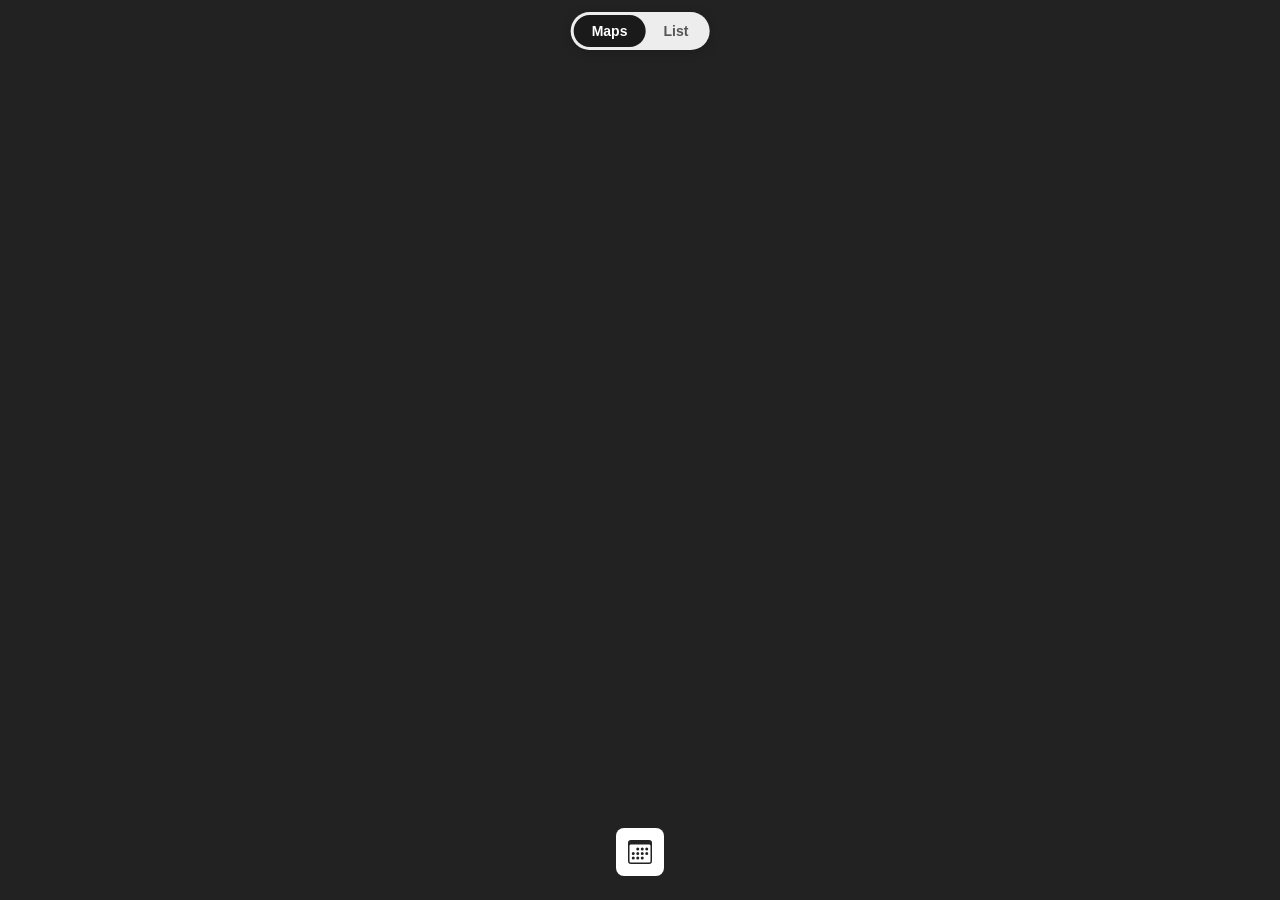
<file: events/index.html>
<!DOCTYPE html>
<html lang="vi">
  <head>
    <meta charset="UTF-8" />
    <link rel="manifest" href="/events/manifest.json" />

    <meta name="mobile-web-app-capable" content="yes" />
    <meta name="apple-mobile-web-app-capable" content="yes" />
    <meta
      name="apple-mobile-web-app-status-bar-style"
      content="black-translucent"
    />
    <meta name="apple-mobile-web-app-title" content="SG Events" />
    <link rel="apple-touch-icon" href="/events/icon-192.png" />

    <meta name="theme-color" content="#222222" />
    <meta
      name="viewport"
      content="width=device-width, initial-scale=1, maximum-scale=1, user-scalable=no,
    viewport-fit=cover"
    />
    <script>
      if (
        navigator.standalone ||
        matchMedia("(display-mode: standalone)").matches
      ) {
        document.documentElement.classList.add("is-standalone");
      }
    </script>
    <title>Saigon Maps | Events</title>
    <meta
      name="description"
      content="Khám phá lịch trình, sự kiện văn hóa nghệ thuật, workshop và âm nhạc tại Sài Gòn trên bản đồ tương tác."
    />

    <!-- Open Graph / link preview -->
    <meta property="og:type" content="website" />
    <meta property="og:site_name" content="Saigon Maps" />
    <meta property="og:title" content="Saigon Maps — SG Events" />
    <meta
      property="og:description"
      content="Khám phá lịch trình, sự kiện văn hóa nghệ thuật, workshop và âm nhạc tại Sài Gòn trên bản đồ tương tác."
    />
    <meta property="og:url" content="https://saigonmaps.github.io/events/" />
    <meta
      property="og:image"
      content="https://saigonmaps.github.io/events/og-image.png"
    />
    <meta property="og:image:width" content="1200" />
    <meta property="og:image:height" content="630" />
    <meta
      property="og:image:alt"
      content="Bản đồ sự kiện văn hóa nghệ thuật tại Sài Gòn"
    />

    <!-- Twitter card -->
    <meta name="twitter:card" content="summary_large_image" />
    <meta name="twitter:title" content="Saigon Maps — SG Events" />
    <meta
      name="twitter:description"
      content="Khám phá lịch trình, sự kiện văn hóa nghệ thuật, workshop và âm nhạc tại Sài Gòn trên bản đồ tương tác."
    />
    <meta
      name="twitter:image"
      content="https://saigonmaps.github.io/events/og-image.png"
    />

    <link rel="icon" type="image/x-icon" href="/favicon.ico" />
    <link rel="stylesheet" href="/shared.css" />
    <!-- <link
      href="https://unpkg.com/maplibre-gl@^5.9.0/dist/maplibre-gl.css"
      rel="stylesheet"
    />
    <script src="https://unpkg.com/maplibre-gl@^5.9.0/dist/maplibre-gl.js"></script> -->
    <link
      href="https://api.mapbox.com/mapbox-gl-js/v3.9.4/mapbox-gl.css"
      rel="stylesheet"
    />
    <script src="https://api.mapbox.com/mapbox-gl-js/v3.9.4/mapbox-gl.js"></script>
    <style>
      html,
      body {
        touch-action: manipulation;
        height: 100%;
        margin: 0;
        padding: 0;
        font-family: -apple-system, BlinkMacSystemFont, "Segoe UI", Roboto,
          "Helvetica Neue", Arial, sans-serif;
        overflow: hidden;
        background-color: #222;
        box-sizing: border-box;
      }

      #map {
        width: 100%;
        height: 100%;
        min-height: 100dvh;
        position: fixed;
        top: 0;
        left: 0;
      }

      /* MAP/LIST + MONTH FILTER */
      #view-toggle,
      #month-toggle {
        position: fixed;
        left: 50%;
        transform: translateX(-50%);
        display: flex;
        padding: 3px;
        background: rgba(255, 255, 255, 0.92);
        border-radius: 999px;
        box-shadow: 0 2px 12px rgba(0, 0, 0, 0.18);
        z-index: 10;
      }
      #view-toggle {
        top: 12px;
      }
      #month-toggle {
        top: 64px;
      }
      #month-toggle[hidden],
      #list-view[hidden] {
        display: none;
      }
      #view-toggle button,
      #month-toggle button {
        border: 0;
        background: transparent;
        border-radius: 999px;
        font: inherit;
        font-weight: 600;
        color: #555;
        cursor: pointer;
      }
      #view-toggle button {
        padding: 8px 18px;
        font-size: 14px;
      }
      #month-toggle button {
        padding: 7px 14px;
        font-size: 13px;
      }
      #view-toggle button.active,
      #month-toggle button.active {
        background: #1a1a1a;
        color: #fff;
      }
      #list-view {
        position: fixed;
        inset: 0;
        overflow-y: auto;
        background: #222;
        z-index: 5;
      }
      #list-view::before,
      #list-view::after {
        content: "";
        position: fixed;
        left: 0;
        right: 0;
        z-index: 8;
        pointer-events: none;
        backdrop-filter: blur(7px);
      }
      #list-view::before {
        top: 0;
        height: 116px;
        background: linear-gradient(
          #222 28%,
          rgba(34, 34, 34, 0.82) 68%,
          transparent
        );
      }
      #list-view::after {
        bottom: 0;
        height: 92px;
        background: linear-gradient(
          transparent,
          rgba(34, 34, 34, 0.88) 70%,
          #222
        );
      }
      #list-container {
        --card-gap: clamp(12px, 4vw, 20px);
        width: min(460px, calc(100% - 8px));
        margin: 0 auto;
        padding: 148px 6px 180px;
        box-sizing: border-box;
        display: flex;
        gap: var(--card-gap);
        align-items: flex-start;
      }
      .event-column {
        flex: 1 1 0;
        min-width: 0;
        display: flex;
        flex-direction: column;
        gap: var(--card-gap);
      }
      .event-card {
        width: 100%;
      }
      .event-card > .popup {
        width: auto;
        padding: 0;
        background: transparent;
        box-shadow: none;
      }
      .event-card > .popup > .popup {
        --card-pad-x: clamp(10px, 3vw, 14px);
        --card-pad-y: clamp(10px, 2.5vw, 12px);
        box-sizing: border-box;
        width: 100%;
        padding: var(--card-pad-y) var(--card-pad-x) clamp(14px, 3.5vw, 16px);
        border-radius: clamp(12px, 3vw, 14px);
        overflow: hidden;
        background: #fff;
        color: #1a1a1a;
        box-shadow: 0 4px 16px rgba(0, 0, 0, 0.12);
      }
      .event-card .popup-title {
        font-size: clamp(14px, 2.7vw, 15px);
        margin-bottom: 6px;
      }
      .event-card .popup-host {
        font-size: clamp(11px, 2.2vw, 12px);
        margin-bottom: 10px;
      }
      .event-card .popup-time {
        font-size: clamp(11px, 2.2vw, 12px);
        margin-bottom: clamp(12px, 3vw, 14px);
      }
      .event-card .popup-actions {
        gap: clamp(6px, 2vw, 8px);
      }
      .event-card .popup-map {
        width: clamp(28px, 7vw, 30px);
        height: clamp(28px, 7vw, 30px);
      }
      .event-card .popup .popup-detail {
        height: clamp(28px, 7vw, 30px);
        padding: 0 clamp(10px, 3vw, 12px);
        font-size: clamp(11px, 2.2vw, 12px);
      }
      .event-card .popup-thumb {
        margin: calc(0px - var(--card-pad-y)) calc(0px - var(--card-pad-x)) 8px;
        width: calc(100% + var(--card-pad-x) + var(--card-pad-x));
      }

      /* POPUP */
      /* .maplibregl-popup-content  */
      .mapboxgl-popup-content {
        font-family: inherit;
        background-color: #ffffff;
        color: #1a1a1a;
        display: flex;
        flex-direction: column;
        border-radius: 16px;
        padding: 16px 18px 22px;
        gap: 4px;
        width: 236px;
        overflow-y: auto;
        box-shadow: 0 4px 16px rgba(0, 0, 0, 0.12);
      }
      /* .maplibregl-popup-anchor-bottom .maplibregl-popup-tip  */
      .mapboxgl-popup-anchor-bottom .mapboxgl-popup-tip {
        border-top-color: #ffffff;
      }
      .popup-title {
        font-family: inherit;
        font-size: 18px;
        font-weight: 700;
        margin: 0 0 8px;
        color: #222;
      }
      .popup {
        display: flex;
        flex-direction: column;
      }
      .popup-thumb {
        display: block;
        width: auto;
        aspect-ratio: 16 / 9;
        object-fit: cover;
        margin: -16px -18px 10px;
        background: #f2f2f2;
      }
      .popup-host {
        display: flex;
        align-items: center;
        gap: 5px;
        max-width: 100%;
        color: #777;
        font-size: 14px;
        margin-bottom: 14px;
        text-decoration: none;
      }
      .popup-host span {
        white-space: nowrap;
        overflow: hidden;
        text-overflow: ellipsis;
      }
      .popup-host b {
        font-size: 17px;
        font-weight: 400;
      }
      .popup-time {
        font-size: 14px;
        margin-bottom: 22px;
        color: #1a1a1a;
      }
      .popup-actions {
        display: flex;
        gap: 10px;
        align-items: center;
      }
      .popup-map {
        flex: none;
        width: 36px;
        height: 36px;
        border: 1px solid #d5d5d5;
        border-radius: 50%;
        display: grid;
        place-items: center;
        background: #fff;
      }
      .popup-map svg {
        width: 18px;
        height: 18px;
        stroke: #707784;
        fill: none;
        stroke-width: 1.8;
        stroke-linecap: round;
        stroke-linejoin: round;
      }
      .popup .popup-detail {
        display: inline-flex;
        align-items: center;
        justify-content: center;
        height: 36px;
        padding: 0 16px;
        border: 1px solid #d5d5d5;
        border-radius: 999px;
        background: transparent;
        color: #777;
        font-size: 14px;
        transition: 0.15s;
      }
      .popup a {
        text-decoration: none;
        transition: 0.15s;
      }
      .popup a:hover {
        opacity: 0.75;
      }

      /* PAGINATION */
      .popup-navigation {
        display: flex;
        justify-content: space-between;
        align-items: center;
        margin-top: 10px;
        padding-top: 8px;
        border-top: 1px solid rgba(0, 0, 0, 0.1);
      }
      .popup-navigation button {
        font: inherit;
        background: #f2f2f2;
        color: #1a1a1a;
        border: none;
        padding: 4px 8px;
        border-radius: 4px;
        cursor: pointer;
      }
      .popup-navigation button:hover {
        background: #e8e8e8;
      }
      .popup-navigation button:disabled {
        background: #f7f7f7;
        color: #bfbfbf;
        cursor: not-allowed;
      }
      .popup-pagination-counter {
        font-size: 13px;
        font-weight: 600;
        color: #6b7280;
      }
      /* SWITCH MAP */
      .mapboxgl-ctrl-group .style-switcher-button {
        width: 29px;
        height: 29px;
        background-color: #fff;
        border: none;
        cursor: pointer;
        display: flex;
        justify-content: center;
        align-items: center;
        padding: 0;
        border-radius: 4px;
      }
      .mapboxgl-ctrl-group .style-switcher-button .style-switcher-icon {
        width: 18px;
        height: 18px;
        filter: invert(0%);
        transition: filter 0.3s ease;
      }
      .mapboxgl-ctrl-group .style-switcher-button.is-satellite {
        background-color: rgba(30, 30, 30);
      }
      .mapboxgl-ctrl-group
        .style-switcher-button.is-satellite
        .style-switcher-icon {
        filter: invert(100%);
      }

      /* CALENDAR */
      #controls {
        position: fixed;
        bottom: 1.5rem;
        left: 50%;
        transform: translateX(-50%);
        display: flex;
        gap: 1rem;
        z-index: 10;
      }
      #calendar-icon,
      #reset-button {
        padding: 12px;
        border: none;
        border-radius: 0.5rem;
        cursor: pointer;
        background-color: white;
        color: #222;
        display: flex;
        align-items: center;
        justify-content: center;
      }
      #reset-button[hidden] {
        display: none;
        opacity: 0;
      }
      #calendar-wrapper {
        position: relative;
      }
      #calendar-popover {
        position: absolute;
        bottom: calc(100% + 12px);
        left: 50%;
        transform: translateX(-50%);
        width: 260px;
        padding: 12px;
        background: white;
        border-radius: 12px;
        box-shadow: 0 4px 24px rgba(0, 0, 0, 0.35);
        z-index: 20;
        user-select: none;
        font-family: inherit;
      }
      #calendar-popover[hidden] {
        display: none;
      }
      .cal-head {
        display: flex;
        align-items: center;
        justify-content: space-between;
        margin-bottom: 8px;
      }
      .cal-head span {
        font-weight: 600;
        font-size: 14px;
        color: #222;
      }
      .cal-grid {
        display: grid;
        grid-template-columns: repeat(7, 32px);
        gap: 2px;
        justify-content: space-between;
      }
      .cal-weekdays {
        margin-bottom: 4px;
      }
      .cal-weekdays span {
        display: flex;
        align-items: center;
        justify-content: center;
        height: 24px;
        font-size: 11px;
        color: #999;
      }
      .cal-head button,
      .cal-days button {
        border: none;
        background: none;
        cursor: pointer;
        width: 32px;
        height: 32px;
        padding: 0;
        border-radius: 8px;
        font: inherit;
        font-size: 13px;
        color: #222;
        display: flex;
        align-items: center;
        justify-content: center;
      }
      .cal-head button {
        font-size: 18px;
        color: #666;
      }
      .cal-head button:hover,
      .cal-days button:hover {
        background: #f0f0f0;
      }
      .cal-days button {
        position: relative;
      }
      .cal-days button.today {
        background: #ececec;
      }
      .cal-days button.has-events::after {
        content: "";
        position: absolute;
        bottom: 4px;
        left: 50%;
        transform: translateX(-50%);
        width: 4px;
        height: 4px;
        border-radius: 50%;
        background: #1a1a1a;
      }
      .cal-days button.selected {
        background: #1a1a1a;
        color: #fff;
      }
      .cal-days button.selected.has-events::after {
        background: #fff;
      }
      #calendar-icon svg,
      #reset-button svg {
        width: 24px;
        height: 24px;
        fill: currentColor;
      }
      #calendar-wrapper {
        position: relative;
        display: block;
      }

      .is-standalone {
        --safe-top: env(safe-area-inset-top, 0px);
        --safe-bottom: env(safe-area-inset-bottom, 0px);
        --controls-top: calc(12px + var(--safe-top));
      }
      .is-standalone,
      .is-standalone body {
        /* WebKit can report a shorter fixed viewport in Home Screen mode. */
        height: 100vh;
        overscroll-behavior: none;
      }
      .is-standalone #map {
        position: relative;
        min-height: 0;
      }
      .is-standalone #view-toggle {
        top: var(--controls-top);
      }
      .is-standalone #month-toggle {
        top: calc(64px + var(--safe-top));
      }
      .is-standalone
        #map
        :is(.mapboxgl-ctrl-top-left, .mapboxgl-ctrl-top-right) {
        position: fixed;
        top: var(--controls-top);
      }
      .is-standalone
        #map
        :is(.mapboxgl-ctrl-top-left, .mapboxgl-ctrl-top-right)
        > .mapboxgl-ctrl:first-child {
        margin-top: 0;
      }
      .is-standalone .mapboxgl-ctrl-top-left {
        left: env(safe-area-inset-left, 0px);
      }
      .is-standalone .mapboxgl-ctrl-top-right {
        right: env(safe-area-inset-right, 0px);
      }
      .is-standalone #controls {
        bottom: calc(1.5rem + var(--safe-bottom));
      }
      .is-standalone #list-view::before {
        height: calc(116px + var(--safe-top));
      }
      .is-standalone #list-view::after {
        height: calc(92px + var(--safe-bottom));
      }
      .is-standalone #list-container {
        padding-top: calc(148px + var(--safe-top));
        padding-bottom: calc(180px + var(--safe-bottom));
      }
    </style>
  </head>
  <body>
    <div id="map"></div>
    <div id="month-toggle" hidden role="tablist" aria-label="Chọn tháng">
      <button type="button" data-month="10" role="tab">October</button>
      <button type="button" data-month="11" role="tab">November</button>
      <button type="button" data-month="12" role="tab">December</button>
    </div>
    <div id="view-toggle" role="tablist" aria-label="Chế độ xem">
      <button
        type="button"
        data-view="map"
        class="active"
        role="tab"
        aria-selected="true"
      >
        Maps
      </button>
      <button type="button" data-view="list" role="tab" aria-selected="false">
        List
      </button>
    </div>
    <div id="list-view" hidden><div id="list-container"></div></div>
    <div id="controls">
      <div id="calendar-wrapper">
        <button
          id="calendar-icon"
          type="button"
          title="Chọn ngày"
          aria-haspopup="dialog"
          aria-expanded="false"
        >
          <svg
            xmlns="http://www.w3.org/2000/svg"
            width="16"
            height="16"
            fill="currentColor"
            class="bi bi-calendar3"
            viewBox="0 0 16 16"
          >
            <path
              d="M14 0H2a2 2 0 0 0-2 2v12a2 2 0 0 0 2 2h12a2 2 0 0 0 2-2V2a2 2 0 0 0-2-2M1 3.857C1 3.384 1.448 3 2 3h12c.552 0 1 .384 1 .857v10.286c0 .473-.448.857-1 .857H2c-.552 0-1-.384-1-.857z"
            />
            <path
              d="M6.5 7a1 1 0 1 0 0-2 1 1 0 0 0 0 2m3 0a1 1 0 1 0 0-2 1 1 0 0 0 0 2m3 0a1 1 0 1 0 0-2 1 1 0 0 0 0 2m-9 3a1 1 0 1 0 0-2 1 1 0 0 0 0 2m3 0a1 1 0 1 0 0-2 1 1 0 0 0 0 2m3 0a1 1 0 1 0 0-2 1 1 0 0 0 0 2m3 0a1 1 0 1 0 0-2 1 1 0 0 0 0 2m-9 3a1 1 0 1 0 0-2 1 1 0 0 0 0 2m3 0a1 1 0 1 0 0-2 1 1 0 0 0 0 2m3 0a1 1 0 1 0 0-2 1 1 0 0 0 0 2"
            />
          </svg>
        </button>
        <div id="calendar-popover" role="dialog" aria-label="Chọn ngày" hidden>
          <div class="cal-head">
            <button id="cal-prev" type="button" aria-label="Tháng trước">
              ‹
            </button>
            <span id="cal-title"></span>
            <button id="cal-next" type="button" aria-label="Tháng sau">
              ›
            </button>
          </div>
          <div class="cal-grid cal-weekdays">
            <span>T2</span><span>T3</span><span>T4</span><span>T5</span
            ><span>T6</span><span>T7</span><span>CN</span>
          </div>
          <div class="cal-grid cal-days" id="cal-days"></div>
        </div>
      </div>

      <button id="reset-button" title="Hiện tất cả" hidden>
        <svg
          xmlns="http://www.w3.org/2000/svg"
          width="16"
          height="16"
          fill="currentColor"
          class="bi bi-arrow-counterclockwise"
          viewBox="0 0 16 16"
        >
          <path
            fill-rule="evenodd"
            d="M8 3a5 5 0 1 1-4.546 2.914.5.5 0 0 0-.908-.417A6 6 0 1 0 8 2z"
          />
          <path
            d="M8 4.466V.534a.25.25 0 0 0-.41-.192L5.23 2.308a.25.25 0 0 0 0 .384l2.36 1.966A.25.25 0 0 0 8 4.466"
          />
        </svg>
      </button>
    </div>
    <script src="calendar.js" defer></script>
    <script type="module">
      import {
        // ExpandableMenuControl,
        // addCompassControl,
        // createSiteNavPanel,
        // STREETS_STYLE,
        // SATELLITE_HYBRID_STYLE,
        StyleSwitcherControl,
        // modifyBaseStyle,
      } from "../shared.js";

      mapboxgl.accessToken =
        "pk.eyJ1IjoidG9tdHJhbjMxMDI1MSIsImEiOiJjbW4wYmw3NGowaDN0MnNzZmc5bm80aHRwIn0.tTxyq25x1rRMPVxO8RJjNg";
      const STREETS_STYLE = "mapbox://styles/mapbox/streets-v12";
      const SATELLITE_HYBRID_STYLE =
        "mapbox://styles/mapbox/satellite-streets-v12";

      class MapboxStyleSwitcher extends StyleSwitcherControl {
        onAdd(map) {
          const el = super.onAdd(map);
          el.className = "mapboxgl-ctrl mapboxgl-ctrl-group map-control-group";
          return el;
        }
      }

      function addCompassControl(map, position = "top-left") {
        map.addControl(
          new mapboxgl.NavigationControl({
            showZoom: false,
            showCompass: true,
            visualizePitch: true,
          }),
          position
        );
      }

      // const siteMenuControl = new ExpandableMenuControl(
      //   createSiteNavPanel("events")
      // );

      // --- 0. CORE FLOW ---
      window.onload = async function () {
        const isDataLoaded = await loadEvents("events.json");
        if (isDataLoaded) {
          initializeMap();
          setupEventListeners();
          renderList();
          // Shareable filter: ?date=YYYY-MM-DD opens the map pre-filtered
          const shared = new URLSearchParams(location.search).get("date");
          if (/^\d{4}-\d{2}-\d{2}$/.test(shared || "")) {
            selectedDate = shared;
            filterByDate(shared);
          }
        } else {
          document.getElementById("map").innerHTML =
            '<h1 style="text-align: center;">Không tìm thấy dữ liệu.</h1>';
        }
      };

      // --- 1. CONSTANTS ---
      let map;
      let geojsonData = null;
      let selectedMonth = String(new Date().getMonth() + 1).padStart(2, "0");
      if (!["10", "11", "12"].includes(selectedMonth)) selectedMonth = "10";
      const DATA_SOURCE_ID = "event-points-source";
      const EVENT_LAYER_ID = "event-circles";
      const isStandalone =
        document.documentElement.classList.contains("is-standalone");
      const popup = new mapboxgl.Popup({
        closeButton: false,
        closeOnClick: true,
        closeOnMove: isStandalone,
        offset: 15,
        anchor: isStandalone ? undefined : "bottom",
      });
      // ponytail: styles/switcher/labels come from ../shared.js (also used by tomey, villas)
      function initializeMap() {
        map = new mapboxgl.Map({
          container: "map",
          style: STREETS_STYLE,
          center: [106.6953, 10.7769],
          zoom: 12.5,
          maxBounds: [
            [106.3, 10.35],
            [107.1, 11.2],
          ],
          language: "vi",
          attributionControl: false,
          doubleClickZoom: !isStandalone,
        });
        // Menu icon intentionally disabled on the events page.
        // map.addControl(siteMenuControl, "top-left");
        // map.on("click", () => siteMenuControl.close());
        map.addControl(
          new mapboxgl.GeolocateControl({
            positionOptions: { enableHighAccuracy: true },
            trackUserLocation: true,
          }),
          "top-left"
        );
        map.addControl(
          new MapboxStyleSwitcher({
            streets: STREETS_STYLE,
            satellite: SATELLITE_HYBRID_STYLE,
          }),
          "top-left"
        );
        addCompassControl(map, "top-left");
        map.addControl(
          {
            onAdd() {
              const el = document.createElement("div");
              el.className = "mapboxgl-ctrl mapboxgl-ctrl-group map-control-group";
              const btn = document.createElement("button");
              btn.type = "button";
              btn.textContent = "HN";
              btn.title = "Hanoi Maps Events";
              btn.style.cssText =
                "width:29px;height:29px;font-size:11px;font-weight:700;color:#222;display:flex;align-items:center;justify-content:center;";
              btn.onclick = () =>
                window.open("https://hanoimaps.github.io/events/", "_blank", "noopener");
              el.appendChild(btn);
              return el;
            },
            onRemove() {},
          },
          "top-left"
        );
        map.on("load", () => {
          // modifyBaseStyle(map);
          addDataLayer(map, geojsonData);
          addInteractivityForLayer(map);
          // ponytail: styledata fires mid-load too; style.load only when a style is ready
          map.on("style.load", () => {
            // modifyBaseStyle(map);
            addDataLayer(map, geojsonData);
            if (selectedDate) filterByDate(selectedDate);
          });
          // Shared-link / reload path: filterByDate ran before the style was
          // ready, so (re)apply the pending date filter now that it can stick.
          if (selectedDate) filterByDate(selectedDate);
        });
      }

      async function loadEvents(geoJsonUrl) {
        try {
          // no-cache = always revalidate (304 if unchanged): fresh events, one cheap request
          const response = await fetch(geoJsonUrl, { cache: "no-cache" });
          if (!response.ok)
            throw new Error(`HTTP error! status: ${response.status}`);
          geojsonData = await response.json();
          setCalendarEvents(geojsonData.features);
          return geojsonData.features.length > 0;
        } catch (error) {
          console.error("Error loading GeoJSON data:", error);
          return false;
        }
      }

      function addDataLayer(map, geojsonData) {
        if (map.getLayer(EVENT_LAYER_ID)) map.removeLayer(EVENT_LAYER_ID);
        if (map.getSource(DATA_SOURCE_ID)) map.removeSource(DATA_SOURCE_ID);
        map.addSource(DATA_SOURCE_ID, { type: "geojson", data: geojsonData });
        map.addLayer({
          id: EVENT_LAYER_ID,
          type: "circle",
          source: DATA_SOURCE_ID,
          paint: {
            "circle-color": ["literal", "#3b1753"],
            "circle-radius": [
              "interpolate",
              ["linear"],
              ["zoom"],
              12,
              7,
              16,
              16,
            ],
            "circle-stroke-width": 1.5,
            "circle-stroke-color": "#fff",
            "circle-opacity": 0.8,
          },
        });
      }

      function addInteractivityForLayer(map) {
        function openEventPopup(features, lngLat) {
          const coords = features[0].geometry.coordinates.slice();
          // ponytail: map order isn't guaranteed; YYYY-MM-DD sorts lexicographically
          features = features
            .slice()
            .sort((a, b) =>
              (a.properties.from_date || "").localeCompare(
                b.properties.from_date || ""
              )
            );
          while (Math.abs(lngLat.lng - coords[0]) > 180) {
            coords[0] += lngLat.lng > coords[0] ? 360 : -360;
          }

          let currentEventIndex = 0;

          function updatePopupContent() {
            const html = generatePaginatedPopupContent(
              features,
              currentEventIndex
            );
            popup.setHTML(html);
            // Cần một độ trễ nhỏ để DOM cập nhật trước khi gắn listener
            setTimeout(attachPopupListeners, 0);
          }
          function attachPopupListeners() {
            // Lấy các nút từ bên trong đối tượng popup
            const prevButton = popup.getElement().querySelector("#popup-prev");
            const nextButton = popup.getElement().querySelector("#popup-next");

            if (prevButton) {
              prevButton.addEventListener("click", (e) => {
                e.stopPropagation(); // Ngăn click lan ra bản đồ
                if (currentEventIndex > 0) {
                  currentEventIndex--;
                  updatePopupContent();
                }
              });
            }

            if (nextButton) {
              nextButton.addEventListener("click", (e) => {
                e.stopPropagation(); // Ngăn click lan ra bản đồ
                if (currentEventIndex < features.length - 1) {
                  currentEventIndex++;
                  updatePopupContent();
                }
              });
            }
          }

          //   let itemsHtml = "";
          //   features.forEach((feature, index) => {
          //     const props = feature.properties;

          //     if (index > 0) {
          //       itemsHtml +=
          //         '<hr style="border: 0; border-top: 1px solid rgba(255,255,255,0.3); margin: 10px 0;">';
          //     }

          //     itemsHtml += `
          //       <div>
          //           <h3 class="popup-title">${props.number}. ${props.name_vn}</h3>
          //           <p style="margin: 2px 0; font-size: 13px;">Từ ${
          //             props.from_date
          //           }</p>
          //           <p style="margin: 2px 0; font-size: 13px;">Đến ${
          //             props.to_date
          //           }</p>
          //           <strong>Khai mạc:</strong> ${props.start_date}
          //             (lúc ${props.start_time})
          //           <br>
          //           ${
          //             props.address_url
          //               ? `<a
          //                       href="${props.address_url}"
          //                       target="_blank"
          //                       rel="noopener noreferrer"
          //                       class="marker-btn">
          //                       ${props.address}
          //                   </a>`
          //               : `<span style="font-size: 13px;">${props.address}</span>` // Fallback nếu không có address_url
          //           }
          //       </div>
          //     `;
          //   });
          //   const popupHTML = `<div class="popup">${itemsHtml}</div>`;

          function showPopup() {
            const initialHtml = generatePaginatedPopupContent(
              features,
              currentEventIndex
            );
            popup.setLngLat(coords).setHTML(initialHtml).addTo(map);

            attachPopupListeners();
          }
          if (isStandalone) {
            showPopup();
            return;
          }

          map.flyTo({
            center: coords,
            zoom: map.getZoom(),
            duration: 900,
            curve: 1.42,
            essential: true,
            offset: [0, 160],
          });
          setTimeout(showPopup, 600);
        }

        map.on("click", EVENT_LAYER_ID, (e) => {
          openEventPopup(e.features, e.lngLat);
        });

        if (isStandalone) {
          let tapStart = null;
          map.on("touchstart", (e) => {
            tapStart = e.points.length === 1 ? e.point : null;
          });
          map.on("movestart", () => {
            tapStart = null;
          });
          map.on("touchcancel", () => {
            tapStart = null;
          });
          map.on("touchend", (e) => {
            const start = tapStart;
            tapStart = null;
            const touch = e.originalEvent;
            if (
              !start ||
              touch.touches.length ||
              !touch.cancelable ||
              start.dist(e.point) > 10
            )
              return;

            // Handle the finger release once, even if Safari synthesizes a click.
            touch.preventDefault();
            popup.remove();
            if (!map.getLayer(EVENT_LAYER_ID)) return;
            const options = { layers: [EVENT_LAYER_ID] };
            const { x, y } = e.point;
            let features = map.queryRenderedFeatures(e.point, options);
            if (!features.length) {
              const nearby = map.queryRenderedFeatures(
                [
                  [x - 10, y - 10],
                  [x + 10, y + 10],
                ],
                options
              );
              const closest = nearby.sort(
                (a, b) =>
                  map.project(a.geometry.coordinates).dist(e.point) -
                  map.project(b.geometry.coordinates).dist(e.point)
              )[0];
              if (closest) {
                const [lng, lat] = closest.geometry.coordinates;
                features = nearby.filter(
                  ({ geometry }) =>
                    geometry.coordinates[0] === lng &&
                    geometry.coordinates[1] === lat
                );
              }
            }
            if (features.length) openEventPopup(features, e.lngLat);
          });
        }

        map.on("mouseenter", EVENT_LAYER_ID, () => {
          map.getCanvas().style.cursor = "pointer";
        });

        map.on("mouseleave", EVENT_LAYER_ID, () => {
          map.getCanvas().style.cursor = "";
        });
      }

      // ponytail: single source of truth — every filter change syncs the ?date= param
      function syncDateParam(iso) {
        const u = new URL(location.href);
        if (iso) u.searchParams.set("date", iso);
        else u.searchParams.delete("date");
        history.replaceState(null, "", u);
      }
      function filterByDate(selectedDate) {
        const resetButton = document.getElementById("reset-button");
        syncDateParam(selectedDate);
        resetButton.hidden = !selectedDate; // UI state first — map may not be styled yet
        try {
          if (!selectedDate) {
            map.setFilter(EVENT_LAYER_ID, null);
          } else {
            map.setFilter(EVENT_LAYER_ID, [
              "all",
              ["<=", ["get", "from_date"], selectedDate],
              [">=", ["get", "to_date"], selectedDate],
            ]);
          }
        } catch {
          /* style still loading — layer filter applies on next load */
        }
        renderList();
      }

      function setView(view) {
        const list = view === "list";
        document.querySelectorAll("#view-toggle button").forEach((button) => {
          const active = button.dataset.view === view;
          button.classList.toggle("active", active);
          button.setAttribute("aria-selected", active);
        });
        document.getElementById("list-view").hidden = !list;
        document.getElementById("month-toggle").hidden = !list;
        document.getElementById("map").style.display = list ? "none" : "";
        if (!list && map) map.resize();
        else renderList();
      }

      function renderList() {
        const box = document.getElementById("list-container");
        if (!box || !geojsonData) return;
        const year = new Date().getFullYear();
        const start = `${year}-${selectedMonth}-01`;
        const end = new Date(year, Number(selectedMonth), 0)
          .toISOString()
          .slice(0, 10);
        const features = (geojsonData.features || [])
          .filter(
            (f) =>
              !selectedDate ||
              (f.properties.from_date <= selectedDate &&
                selectedDate <= f.properties.to_date)
          )
          .filter(
            (f) =>
              f.properties.from_date <= end && f.properties.to_date >= start
          )
          .sort(compareListEvents);
        if (!features.length) {
          box.innerHTML = '<div class="list-empty">Không có sự kiện.</div>';
          return;
        }
        const columns = [[], []];
        features.forEach((feature, index) =>
          columns[index % 2].push(
            `<article class="event-card">${generatePaginatedPopupContent(
              [feature],
              0
            )}</article>`
          )
        );
        box.innerHTML = columns
          .map((cards) => `<div class="event-column">${cards.join("")}</div>`)
          .join("");
      }

      function compareListEvents(a, b) {
        const now = new Date();
        const today = `${now.getFullYear()}-${String(
          now.getMonth() + 1
        ).padStart(2, "0")}-${String(now.getDate()).padStart(2, "0")}`;
        const ap = a.properties;
        const bp = b.properties;
        const status = (p) =>
          p.from_date <= today && today <= p.to_date
            ? 0
            : p.from_date > today
            ? 1
            : 2;
        const statusDiff = status(ap) - status(bp);
        if (statusDiff) return statusDiff;

        const aDate = status(ap) === 2 ? ap.to_date : ap.from_date;
        const bDate = status(bp) === 2 ? bp.to_date : bp.from_date;
        const dateDiff = aDate.localeCompare(bDate);
        if (dateDiff) return status(ap) === 2 ? -dateDiff : dateDiff;

        return (ap.start_time || "").localeCompare(bp.start_time || "");
      }
      window.filterByDate = filterByDate;
      window.popup = popup;

      // DD/MM, or DD/MM/YYYY only when the year is not the current one
      function formatDate(dateString) {
        if (!dateString || dateString.length < 10) return "";
        const parts = dateString.split("-");
        const dm = `${+parts[2]}/${+parts[1]}`; // + strips leading zeros: 04/10 -> 4/10
        return parts[0] === String(new Date().getFullYear())
          ? dm
          : `${dm}/${parts[0]}`;
      }

      // "90'" / "1h30" -> "90 phút" / "1 giờ 30 phút"
      function fmtDuration(t) {
        const nums = ((t || "").match(/\d+/g) || []).map(Number);
        if (!nums.length) return t;
        const [h, m] = nums.length > 1 ? nums : [0, nums[0]];
        const parts = [];
        if (h) parts.push(`${h} giờ`);
        if (m) parts.push(`${m} phút`);
        return parts.join(" ") || t;
      }

      // Readable owner label when host_name is missing: fb slug or domain
      function hostLabelFromUrl(hostUrl) {
        try {
          const u = new URL(hostUrl);
          if (u.hostname.includes("facebook.com")) {
            const skip = new Set([
              "events",
              "posts",
              "photos",
              "videos",
              "photo",
              "reel",
            ]);
            const slug = u.pathname
              .split("/")
              .filter((s) => s && !skip.has(s))[0];
            if (slug) return decodeURIComponent(slug);
          }
          return u.hostname.replace(/^www\./, "");
        } catch {
          return hostUrl;
        }
      }

      // Pascal/title case for display: "TRIỂN LÃM ABC" -> "Triển Lãm Abc"
      function toTitleCase(s) {
        return (s || "")
          .toLowerCase()
          .replace(
            /(^[\s\-–—/("']*)([a-zà-ỹ])/gu,
            (m, pre, ch) => pre + ch.toUpperCase()
          )
          .replace(
            /([\s\-–—/("']+)([a-zà-ỹ])/gu,
            (m, pre, ch) => pre + ch.toUpperCase()
          );
      }

      function generatePaginatedPopupContent(features, index) {
        const props = features[index].properties;
        const total = features.length;
        const current = index + 1;

        // Vô hiệu hóa nút nếu ở đầu hoặc cuối danh sách
        const prevDisabled = index === 0 ? "disabled" : "";
        const nextDisabled = index === total - 1 ? "disabled" : "";

        const ICON = {
          pin: '<svg viewBox="0 0 24 24"><path d="M12 21s-7-5.5-7-11a7 7 0 0 1 14 0c0 5.5-7 11-7 11z"/><circle cx="12" cy="10" r="2.5"/></svg>',
        };

        const fromDateFormatted = formatDate(props.from_date);
        const toDateFormatted = formatDate(props.to_date);
        const dText =
          props.from_date === props.to_date
            ? fromDateFormatted
            : `${fromDateFormatted}-${toDateFormatted}`;
        const bits = [];
        if (props.start_time && props.start_time !== "N/A")
          bits.push(`lúc ${props.start_time}`);
        if (props.time && props.time !== "N/A")
          bits.push(fmtDuration(props.time));
        const dateHtml = `<div class="popup-time">${dText}${
          bits.length ? ` (${bits.join(", ")})` : ""
        }</div>`;

        const thumbHtml =
          props.image_url && props.image_url !== "N/A"
            ? `<img class="popup-thumb" src="${props.image_url}" alt="" loading="lazy" onerror="this.remove()">`
            : "";

        const hasEventUrl = props.event_url && props.event_url !== "N/A";
        const hasHostUrl = props.host_url && props.host_url !== "N/A";
        const hasHostName = props.host_name && props.host_name !== "N/A";
        const hostLabel = hasHostName
          ? props.host_name
          : hostLabelFromUrl(props.host_url);
        const hostHtml = hasHostUrl
          ? `<a class="popup-host" href="${props.host_url}" target="_blank" rel="noopener noreferrer"><span>${hostLabel}</span><b>›</b></a>`
          : hasHostName
          ? `<div class="popup-host"><span>${hostLabel}</span></div>`
          : "";
        const mapHtml =
          props.address_url && props.address_url !== "N/A"
            ? `<a class="popup-map" href="${props.address_url}" target="_blank" rel="noopener noreferrer" aria-label="Google Maps">${ICON.pin}</a>`
            : "";
        const detailHtml = hasEventUrl
          ? `<a class="popup-detail" href="${props.event_url}" target="_blank" rel="noopener noreferrer">Xem chi tiết</a>`
          : "";
        const eventHtml = `
          <div class="popup">
              ${thumbHtml}
              <h3 class="popup-title">${toTitleCase(props.name_vn)}</h3>
              ${hostHtml}
              ${dateHtml}
              <div class="popup-actions">${mapHtml}${detailHtml}</div>
          </div>
        `;

        // 2. HTML cho các nút điều hướng
        const navHtml = `
          <div class="popup-navigation">
              <button id="popup-prev" ${prevDisabled}>&lt; Trước</button>
              <span class="popup-pagination-counter">${current} / ${total}</span>
              <button id="popup-next" ${nextDisabled}>Tiếp &gt;</button>
          </div>
        `;

        // Chỉ hiển thị điều hướng nếu có nhiều hơn 1 sự kiện
        return `<div class="popup">${eventHtml}${
          total > 1 ? navHtml : ""
        }</div>`;
      }

      function setupEventListeners() {
        document
          .querySelectorAll("#view-toggle button")
          .forEach((button) =>
            button.addEventListener("click", () => setView(button.dataset.view))
          );
        document.querySelectorAll("#month-toggle button").forEach((button) => {
          const active = button.dataset.month === selectedMonth;
          button.classList.toggle("active", active);
          button.setAttribute("aria-selected", active);
          button.addEventListener("click", () => {
            selectedMonth = button.dataset.month;
            document.querySelectorAll("#month-toggle button").forEach((tab) => {
              const selected = tab.dataset.month === selectedMonth;
              tab.classList.toggle("active", selected);
              tab.setAttribute("aria-selected", selected);
            });
            renderList();
          });
        });
        const resetButton = document.getElementById("reset-button");
        resetButton.addEventListener("click", () => {
          clearCalendar();
          filterByDate("");
        });
      }
    </script>
    <script>
      if ("serviceWorker" in navigator) {
        window.addEventListener("load", () => {
          navigator.serviceWorker
            .register("/service-worker.js")
            .then((registration) => {
              console.log("Service Worker registered for caching.");
            })
            .catch((error) => {
              console.error("Service Worker registration failed:", error);
            });
        });
      }
    </script>
  </body>
</html>
</file>
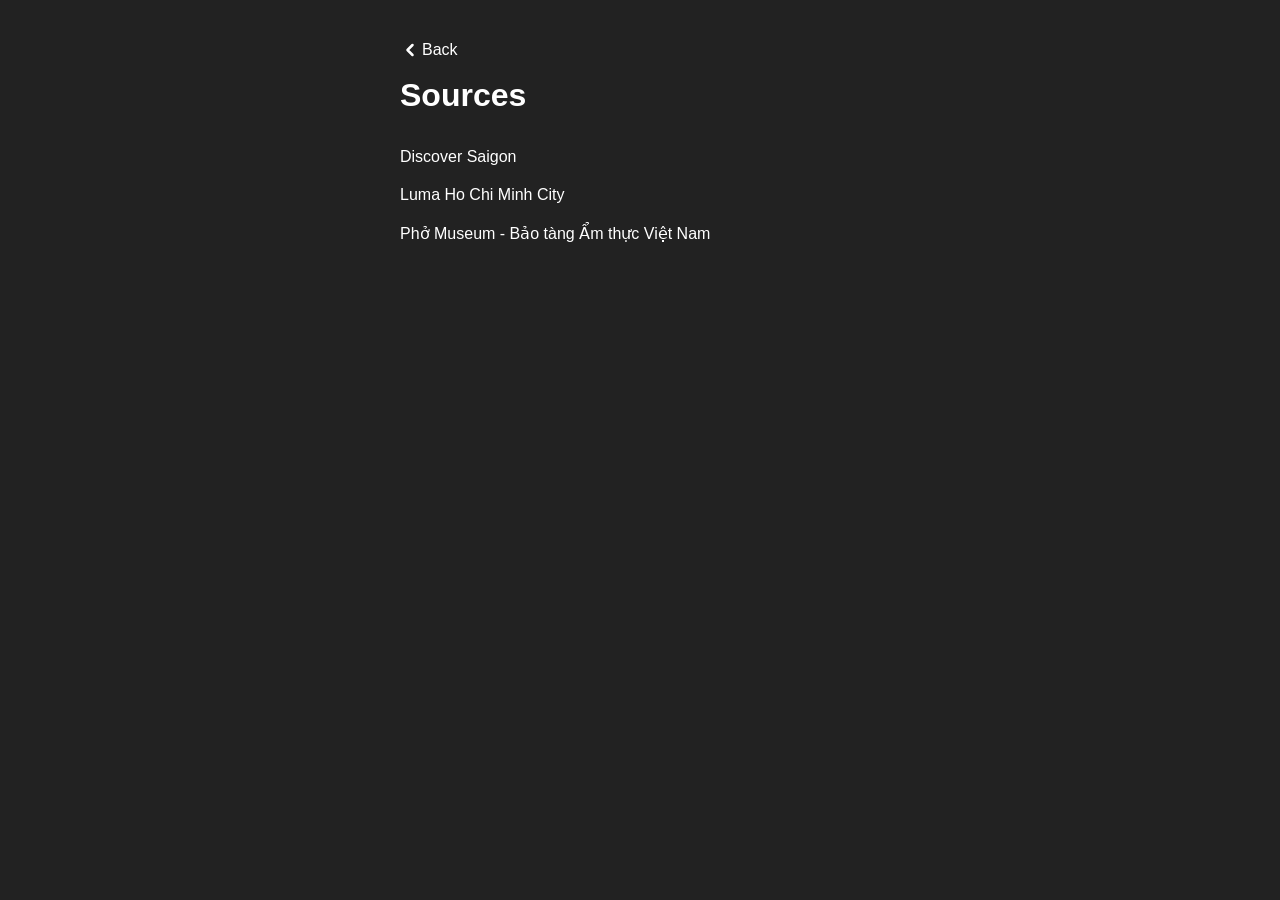
<file: events/sources/index.html>
<!DOCTYPE html>
<html lang="en">
  <head>
    <meta charset="UTF-8" />
    <meta name="viewport" content="width=device-width, initial-scale=1.0" />
    <title>Saigon Maps | Sources</title>
    <style>
      body {
        padding: 24px;
        overflow: auto;
        font-family: -apple-system, BlinkMacSystemFont, "Segoe UI", Roboto,
          "Helvetica Neue", Arial, sans-serif;
        background-color: #222;
        box-sizing: border-box;
        color: white;
      }
      .container {
        max-width: 480px;
        margin: 0 auto;
      }
      a {
        text-decoration: none;
        display: block;
        font-size: 16px;
        padding: 10px 0;
        color: inherit;
      }
      a:hover {
        opacity: 0.8;
      }
      h1 {
        margin: 8px 0 24px 0;
      }
      #back {
        display: inline-flex;
        align-items: center;
        padding: 8px 0;
      }
    </style>
  </head>
  <body>
    <div class="container">
      <a id="back" href="../index.html">
        <svg
          width="20"
          height="20"
          viewBox="0 0 16 16"
          fill="none"
          style="margin-right: 2px; margin-bottom: 0.5px"
          xmlns="http://www.w3.org/2000/svg"
        >
          <path
            d="M10 12L6 8L10 4"
            stroke="currentColor"
            stroke-width="2"
            stroke-linecap="round"
            stroke-linejoin="round"
          />
        </svg>
        Back
      </a>
      <h1>Sources</h1>
      <a
        class="src"
        href="https://www.discoversaigon.vn/su-kien"
        target="_blank"
        rel="noopener"
        >Discover Saigon
      </a>
      <a
        class="src"
        href="https://luma.com/ho-chi-minh-city"
        target="_blank"
        rel="noopener"
        >Luma Ho Chi Minh City
      </a>
      <a
        class="src"
        href="https://www.facebook.com/61583146872296/events"
        target="_blank"
        rel="noopener"
        >Phở Museum - Bảo tàng Ẩm thực Việt Nam
      </a>
    </div>
  </body>
</html>
</file>
<file: shared.css>
/* Shared MapLibre control styles */
:root {
  --map-control-size: 29px;
  --map-control-radius: 4px;
  --map-control-border: 1px solid #ccc;
}

/* Shared map page shell */
html,
body {
  height: 100%;
  margin: 0;
  padding: 0;
  font-family:
    -apple-system, BlinkMacSystemFont, "Segoe UI", Roboto, "Helvetica Neue",
    Arial, sans-serif;
  overflow: hidden;
  background-color: #222;
  box-sizing: border-box;
}

#map {
  width: 100%;
  height: 100%;
  min-height: 100dvh;
  position: fixed;
  top: 0;
  left: 0;
  padding-top: env(safe-area-inset-top, 0px);
  padding-bottom: env(safe-area-inset-bottom, 0px);
  margin-top: calc(0px - env(safe-area-inset-top, 0px));
}

.maplibregl-ctrl-top-left .maplibregl-ctrl {
  margin: 10px 0 0 10px;
}

.maplibregl-ctrl-group {
  border-radius: var(--map-control-radius);
  box-shadow: none;
  overflow: hidden;
}

.map-control-group {
  background: transparent;
  overflow: visible;
}

.map-menu-control {
  display: flex;
  align-items: center;
  gap: 6px;
  position: relative;
}

.map-control-icon-button,
.maplibregl-ctrl-group .style-switcher-button {
  width: var(--map-control-size);
  height: var(--map-control-size);
  background: #fff;
  border: var(--map-control-border);
  cursor: pointer;
  display: inline-flex;
  justify-content: center;
  align-items: center;
  padding: 0;
  border-radius: var(--map-control-radius);
  box-sizing: border-box;
}

.map-control-icon-button .map-control-icon,
.map-control-icon-button .style-switcher-icon,
.maplibregl-ctrl-group .style-switcher-button .style-switcher-icon {
  width: 18px;
  height: 18px;
}

.maplibregl-ctrl-group .style-switcher-button .style-switcher-icon {
  filter: invert(0%);
  transition: filter 0.3s ease;
}

.maplibregl-ctrl-group .style-switcher-button.is-satellite {
  background-color: rgba(30, 30, 30);
}

.maplibregl-ctrl-group .style-switcher-button.is-satellite .style-switcher-icon {
  filter: invert(100%);
}

.map-menu-toggle {
  background: #fff;
  border: var(--map-control-border);
}

.map-menu-toggle-lines {
  display: flex;
  flex-direction: column;
  justify-content: center;
  width: 16px;
  height: 16px;
  gap: 2px;
}

.map-menu-toggle-lines span {
  display: block;
  width: 16px;
  height: 2px;
  background: #1f2124;
  border-radius: 999px;
}

.map-menu-expanded {
  display: none;
  align-items: center;
  gap: 16px;
  background: #fff;
  border: var(--map-control-border);
  border-radius: var(--map-control-radius);
  height: var(--map-control-size);
  padding: 0 10px;
  box-sizing: border-box;
  max-width: calc(100vw - 20px);
  overflow-x: auto;
  scrollbar-width: none;
}

.map-menu-expanded::-webkit-scrollbar {
  display: none;
}

.map-menu-expanded.active {
  display: inline-flex;
}

.menu-popup.active {
  display: block;
}

.map-menu-expanded a {
  color: #111;
  text-decoration: none;
  font-size: 15px;
  line-height: 1;
  font-weight: 400;
  flex: 0 0 auto;
}

.map-menu-expanded a.is-current {
  font-weight: 700;
}

@media (max-width: 768px) {
  .map-menu-expanded {
    gap: 10px;
    padding: 0 8px;
  }

  .map-menu-expanded a {
    font-size: 14px;
  }
}

/* ===== IMAGE LIGHTBOX ===== */
.popup-img-tap-zone {
  position: absolute;
  top: 50%;
  left: 50%;
  transform: translate(-50%, -50%);
  width: 200px;
  height: 200px;
  cursor: zoom-in;
  z-index: 3;
}

#img-lightbox {
  position: fixed;
  inset: 0;
  background: rgba(0, 0, 0, 0.92);
  z-index: 99999;
  display: none;
  align-items: center;
  justify-content: center;
}

#img-lightbox.open {
  display: flex;
}

#img-lightbox img {
  max-width: calc(100vw - 48px);
  max-height: calc(100vh - 48px);
  object-fit: contain;
  border-radius: 6px;
  display: block;
  user-select: none;
}

#img-lightbox-close {
  position: fixed;
  top: 16px;
  right: 16px;
  background: rgba(255, 255, 255, 0.15);
  border: none;
  color: white;
  width: 40px;
  height: 40px;
  border-radius: 50%;
  cursor: pointer;
  display: flex;
  align-items: center;
  justify-content: center;
  font-size: 20px;
  line-height: 1;
  transition: background 0.2s;
  z-index: 100000;
}

#img-lightbox-close:hover {
  background: rgba(255, 255, 255, 0.3);
}

#img-lightbox-prev,
#img-lightbox-next {
  position: fixed;
  top: 50%;
  transform: translateY(-50%);
  background: rgba(255, 255, 255, 0.15);
  border: none;
  color: white;
  width: 44px;
  height: 44px;
  border-radius: 50%;
  cursor: pointer;
  display: flex;
  align-items: center;
  justify-content: center;
  transition: background 0.2s;
  z-index: 100000;
}

#img-lightbox-prev { left: 16px; }
#img-lightbox-next { right: 16px; }

#img-lightbox-prev:hover,
#img-lightbox-next:hover {
  background: rgba(255, 255, 255, 0.3);
}

#img-lightbox-prev svg,
#img-lightbox-next svg,
#img-lightbox-close svg {
  width: 20px;
  height: 20px;
  stroke-width: 2.5;
}
</file>
